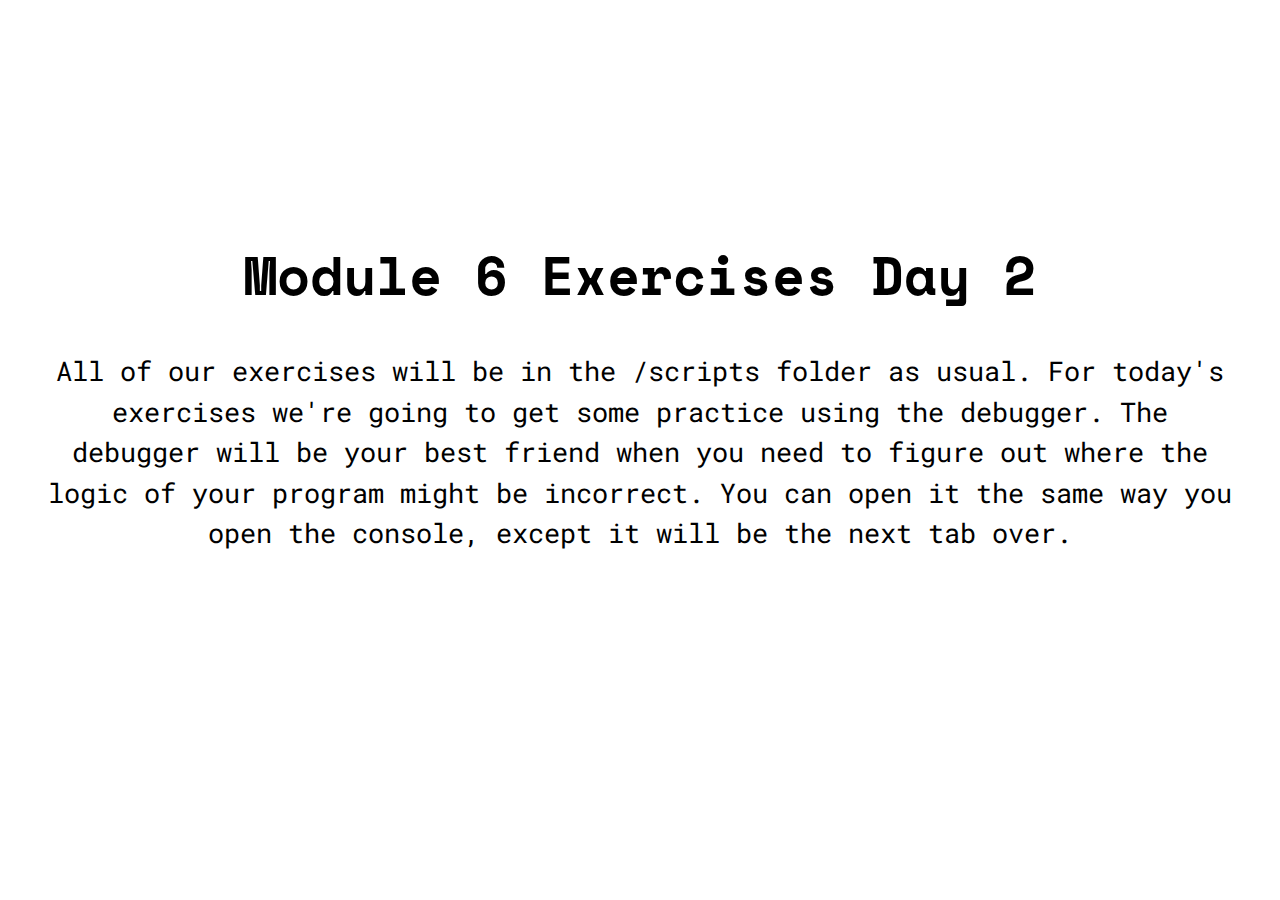
<file: index.html>
<!DOCTYPE html>
<html lang="en">
    <head>
        <meta charset="utf-8">
        <meta http-equiv="X-UA-Compatible" content="IE=edge">
        <title>Module 6 Exercises Day 2</title>
        <meta name="viewport" content="width=device-width, initial-scale=1">
        <link rel="stylesheet" href="styles/index.css">
        <link rel="icon" href="images/logo_ywca_32by32.png">
        <link href="https://fonts.googleapis.com/css?family=Roboto+Mono:100,200,300,regular,500,600,700,100italic,200italic,300italic,italic,500italic,600italic,700italic" rel="stylesheet" />
        <link href="https://fonts.googleapis.com/css?family=Space+Mono:regular,italic,700,700italic" rel="stylesheet" />
    </head>
    <body>
        <header id="header-index" class="container header">
            <h1>Module 6 Exercises Day 2</h1>
            <p>
                All of our exercises will be in the /scripts folder as usual. For today's exercises we're going to get some practice using the debugger.
                The debugger will be your best friend when you need to figure out where the logic of your program might be incorrect. You can open it 
                the same way you open the console, except it will be the next tab over. 
            </p>
        </header>
        <script src="" async defer></script>
    </body>
</html>
</file>
<file: styles/index.css>
@import url(https://fonts.googleapis.com/css?family=Roboto+Mono:100,200,300,regular,500,600,700,100italic,200italic,300italic,italic,500italic,600italic,700italic);
@import url(https://fonts.googleapis.com/css?family=Space+Mono:regular,italic,700,700italic);

* {
  box-sizing: border-box;
}

body, 
html {
  font-family: "Roboto Mono", sans-serif;
  font-size: 1.125rem;
  line-height: 1.5;
  margin: 0;
  z-index: 1;
}

li {
  margin-block: 5%;   /* Space Between Question Borders */
}

.container {
  padding-block: 5rem;
  padding-inline: 1.5em;
}

.header {
  font-size: 1.5rem;
  font-family: Arial, Helvetica, sans-serif sans-serif;
  margin-block: 4em;
  text-align: center;
}

.header h1 {
  font-family: 'Space Mono', sans-serif;
}

.link {
  margin-inline: 5%;
}
</file>
